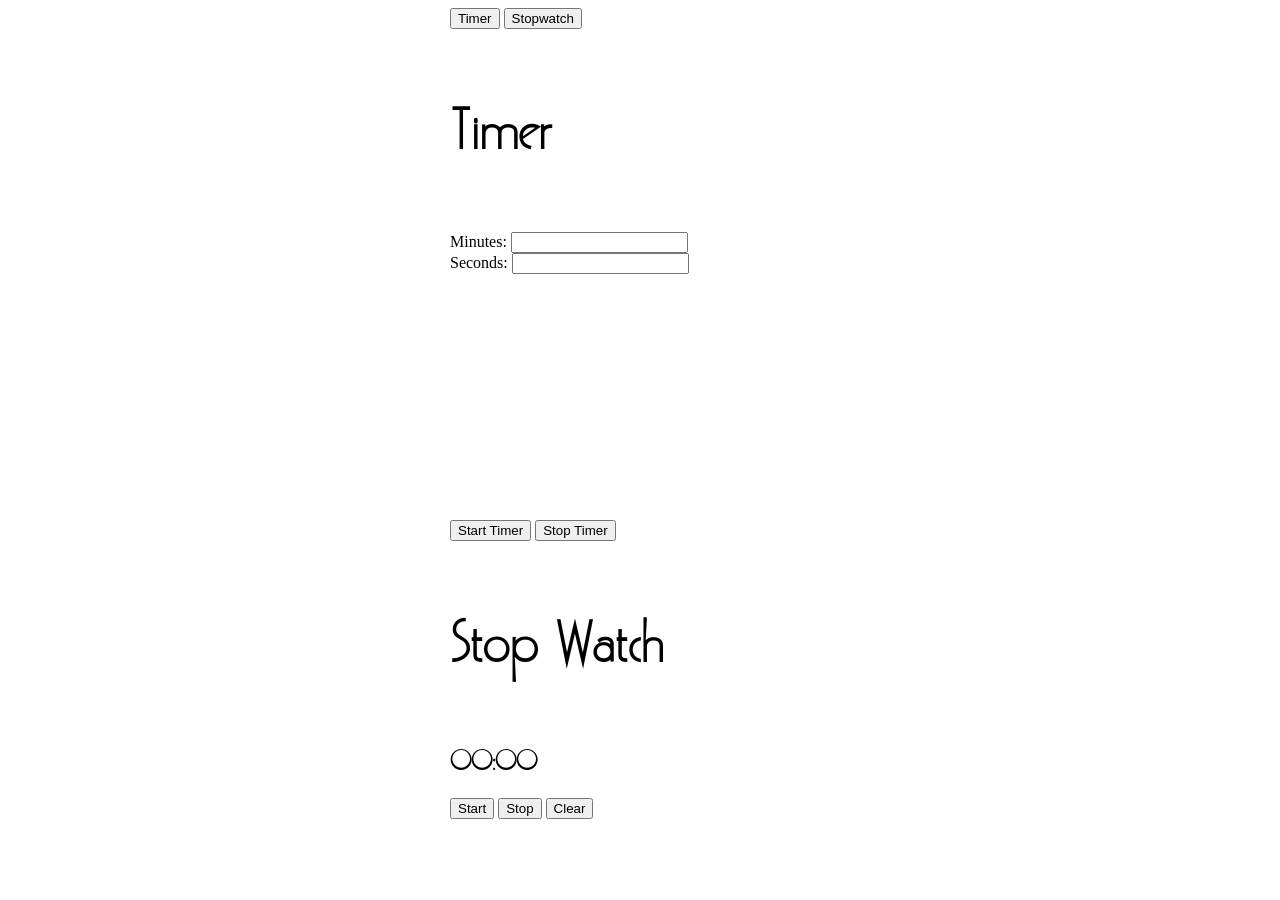
<file: index.html>
<!DOCTYPE html>
<html lang="en">
<head>
    <meta charset="utf-8" />
    <link id="themecss" rel="stylesheet" type="text/css" href="//www.shieldui.com/shared/components/latest/css/light/all.min.css" />
    <link rel="stylesheet" type="text/css" href="css/style.css" />
    <script type="text/javascript" src="//www.shieldui.com/shared/components/latest/js/jquery-1.10.2.min.js"></script>
    <script type="text/javascript" src="//www.shieldui.com/shared/components/latest/js/shieldui-all.min.js"></script>
    <script type="text/javascript" src="js/interface.js"></script>
</head>
<body class="theme-light">
<div>
    <div class="container">
        <button id="button_type_timer">Timer</button>
        <button id="button_type_stop_watch">Stopwatch</button>
        <div id="timer">
            <h3> Timer </h3>
            Minutes: <input type="number" id="min"> <br>
            Seconds: <input type="number" id="sec">
            <br> <br> <br>
            <div id="progress" style="width: 200px; height: 200px; margin-bottom: 10px;"></div>
            <button id="start">Start Timer</button>
            <button id="stop">Stop Timer</button>
        </div>
        <div id= "stop_watch">
            <h3> Stop Watch </h3>
            <h1 id="time-running"><time>00:00</time></h1>
            <button id="start">Start</button>
            <button id="stop">Stop</button>
            <button id="clear">Clear</button>
        </div>
    </div>
</div>
</body>
</html>
</file>
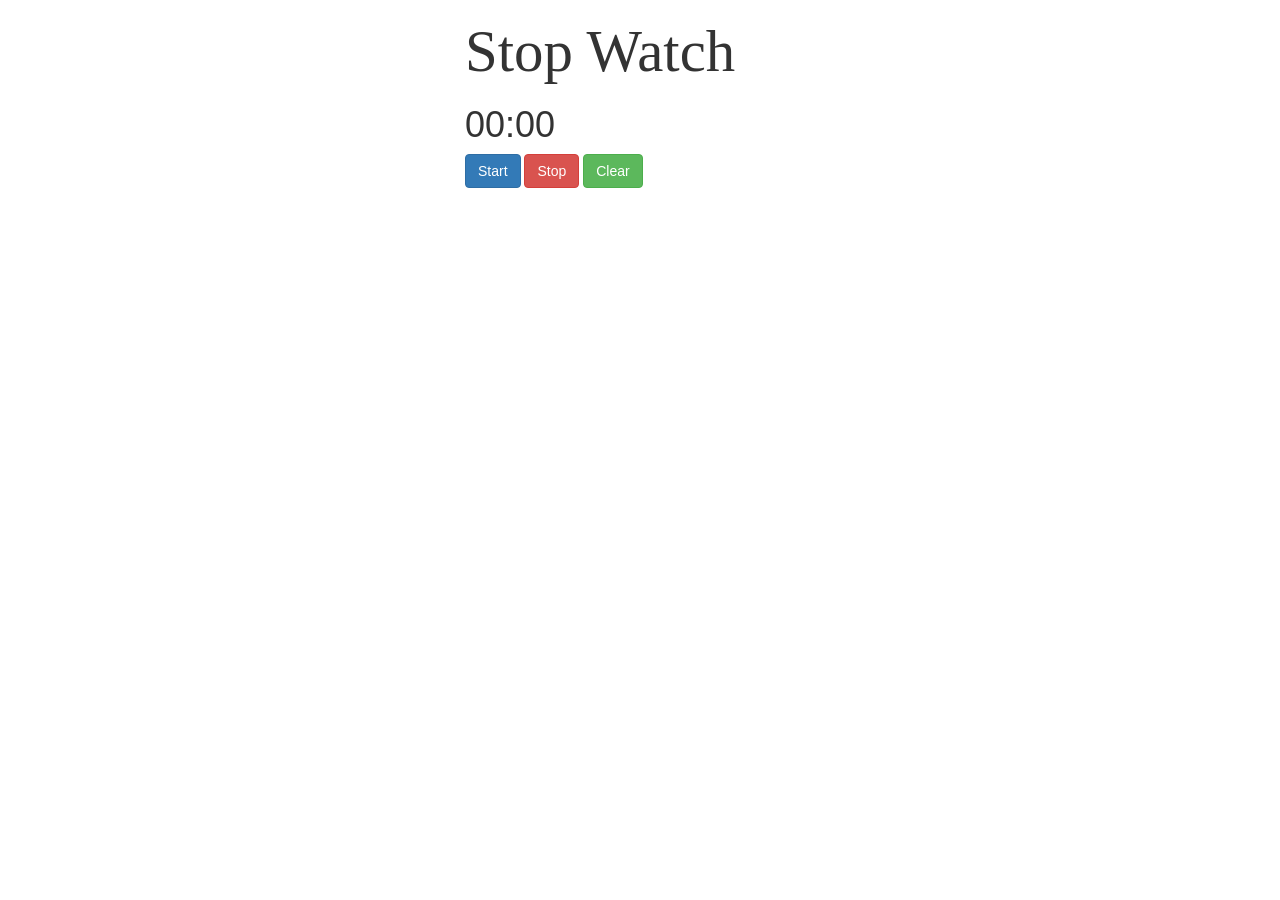
<file: stopwatch.html>
<!DOCTYPE html>
<html lang="en">
<head>
    <meta charset="utf-8" />
	<link rel="stylesheet" href="https://maxcdn.bootstrapcdn.com/bootstrap/3.3.5/css/bootstrap.min.css">
    <link id="themecss" rel="stylesheet" type="text/css" href="//www.shieldui.com/shared/components/latest/css/light/all.min.css" />
    <script type="text/javascript" src="//www.shieldui.com/shared/components/latest/js/jquery-1.10.2.min.js"></script>
    <script type="text/javascript" src="//www.shieldui.com/shared/components/latest/js/shieldui-all.min.js"></script>
    <script>
        $(document).ready(function(){
            $("#button_type_timer").click(function(){
            $("#stop_watch").hide();
            $("#timer").show();
            });
            $("#button_type_stop_watch").click(function(){
            $("#timer").hide();
            $("#stop_watch").show();
            });
        });
</script>

</head>
<body class="theme-light">
<div>
    <div class="container">
        <div id= "stop_watch">
            <h3> Stop Watch </h3>
            <h1><time>00:00</time></h1>
            <button type="button" id="start" class="btn btn-primary">Start</button>
			<button type="button" id="stop" class="btn btn-danger">Stop</button>
			<button type="button" id="clear" class="btn btn-success">Clear</button>
        </div>
    </div>
</div>

<style>
    .container {
        width:380px;
        margin-left: auto;
        margin-right: auto;
    }
    h3 {
        font-family: "Century Gothic"; 
        margin-left: auto;
        margin-right: auto;
        text align: center;
        font-size: 420%;
    }

</style>

<script>
var h1 = document.getElementsByTagName('h1')[0],
    start = document.getElementById('start'),
    stop = document.getElementById('stop'),
    clear = document.getElementById('clear'),
    seconds = 0, minutes = 0, 
    t;

function add() {
    seconds++;
    if (seconds >= 60) {
        seconds = 0;
        minutes++;
    }
    
    h1.textContent = (minutes ? (minutes > 9 ? minutes : "0" + minutes) : "00") + ":" + (seconds > 9 ? seconds : "0" + seconds);
    timer();
}
function timer() {
    t = setTimeout(add, 1000);
}

start.onclick = timer;

stop.onclick = function() {
    clearTimeout(t);
}

clear.onclick = function() {
    h1.textContent = "00:00";
    seconds = 0; minutes = 0;
}

$(document).ready(function(){
            $("#stop").hide();
            $("#start").click(function(){
            $("#start").hide();
            $("#stop").show();
            $("#clear").show();
            });
            $("#stop").click(function(){
            $("#stop").hide();
            $("#start").show();
            $("#clear").show();
            });
            $("#clear").click(function(){
            $("#start").show();
            $("#clear").show();
            });

        });
</script>
</body>
</html>
</file>
<file: css/style.css>
@font-face {
    font-family: Gatsby;
    src: url(../resources/fonts/gatsby.ttf);
}
.container {
        width:380px;
        margin-left: auto;
        margin-right: auto;
    }
h3 {
    font-family: Gatsby; 
    margin-left: auto;
    margin-right: auto;
    text align: center;
    font-size: 420%;
}
#time-running{
    font-family: Gatsby;
    font-style: bold;
}
</file>
